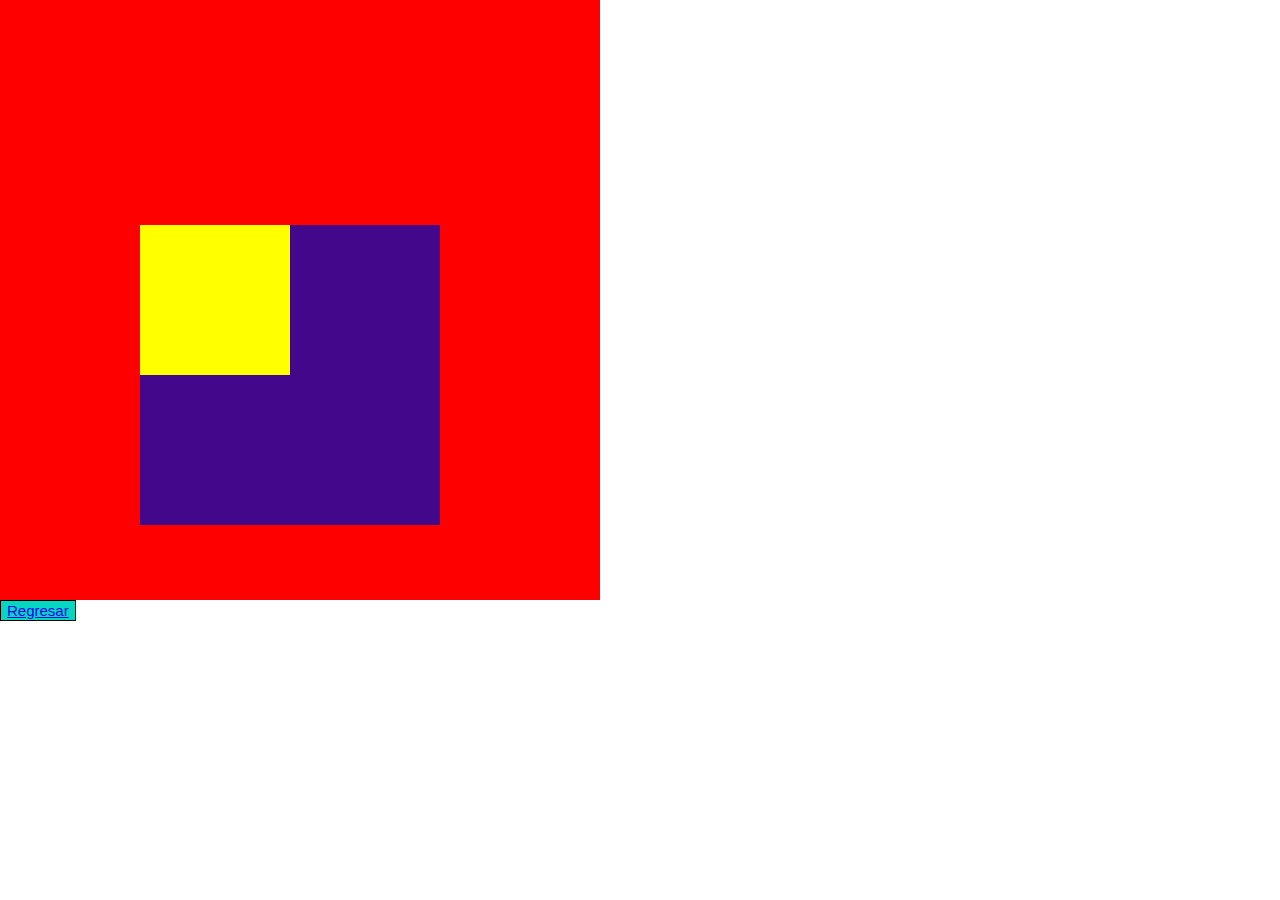
<file: parte1/index.html>
<!DOCTYPE html>
<html lang="en">
<head>
	<meta charset="UTF-8">
	<link rel="stylesheet" href="css/main.css">
	<title>Parte 1</title>
</head>
<body>
	<div class= "rojo"></div>
	<div class= "morado">
		<div class= "amarillo"></div>
	</div>
	<div>
		<button class="boton">
			<a href="../index.html">Regresar</a>
		</button>
	</div>
	
</body>
</html>
</file>
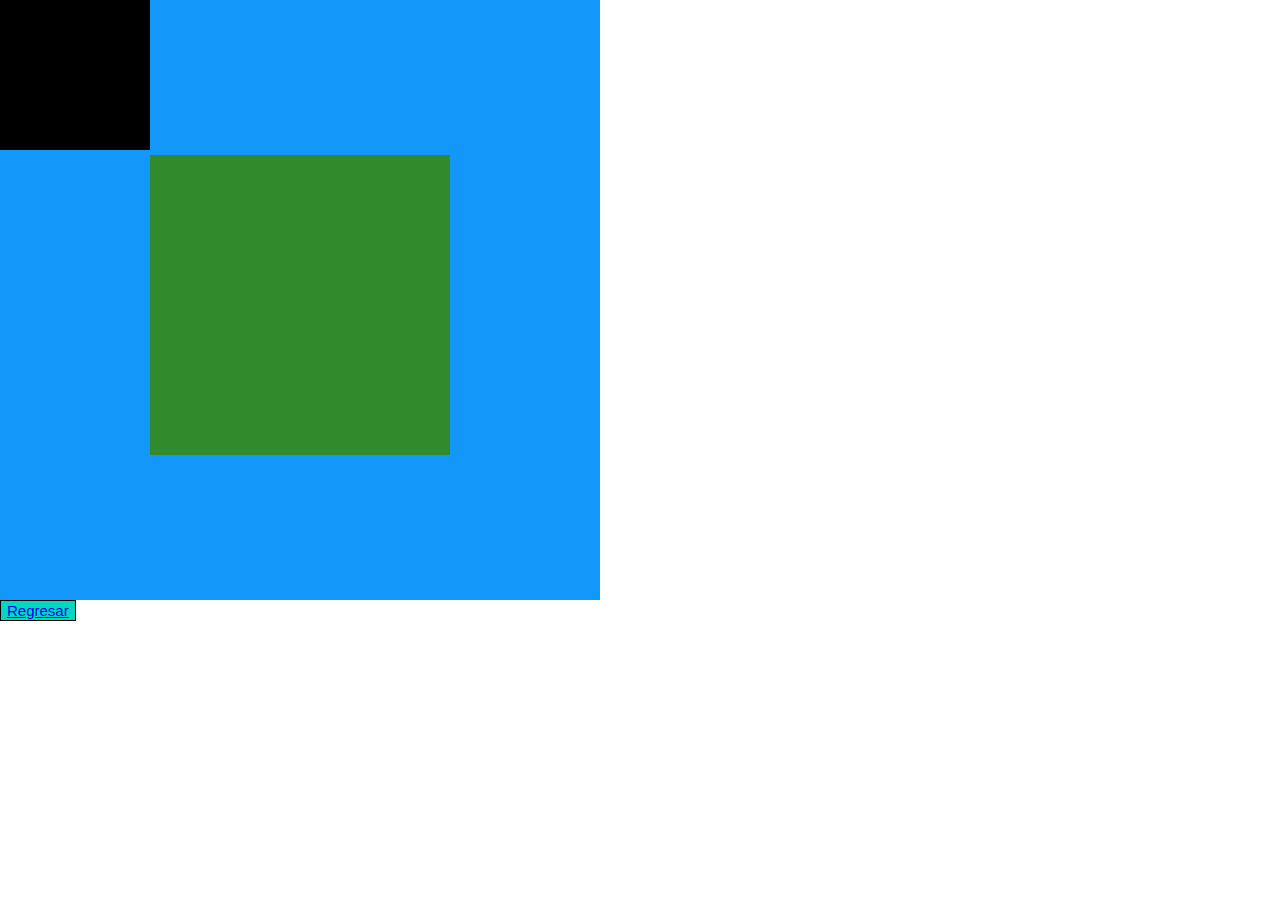
<file: parte2/index.html>
<!DOCTYPE html>
<html lang="en">
<head>
	<meta charset="UTF-8">
	<link rel="stylesheet" href="css/main.css">
	<title>Parte 2</title>
</head>
<body>
	<div class= "celeste"></div>
	<div class= "verde"></div>
	<div class= "negro"></div>
	<div>
		<button class="boton">
			<a href="../index.html">Regresar</a>
		</button>
	</div>
	
</body>
</html>
</file>
<file: parte1/css/main.css>
body{
	margin: 0;
	padding: 0;
	position: static;
	
}

.rojo{
	background-color: red;
	height: 600px;
	width: 600px;

}
.morado{
	background-color: #42078B;
	height: 300px;
	width: 300px;
	left: 140px;
	top: 25%;
	position: absolute;
	
}
.amarillo{
	background-color: yellow;
	height: 150px;
	width: 150px;
	top: 0;
	right: 0;
}

.boton{
	border: 1px solid black;
	background-color: #04D6C0;
	font-size: 15px;
}
</file>
<file: parte2/css/main.css>
body{
	margin: 0;
	padding: 0;
	position: relative;
	
}

.celeste{
	background-color: #1398FA;
	height: 600px;
	width: 600px;

}
.verde{
	background-color: #318B2D;
	height: 300px;
	width: 300px;
	left: 150px;
	top: 25%;
	position: absolute;
	
}
.negro{
	background-color: black;
	height: 150px;
	width: 150px;
	top: 0;
	left: 0;
	position: absolute;
}

.boton{
	border: 1px solid black;
	background-color: #04D6C0;
	font-size: 15px;
}
</file>
